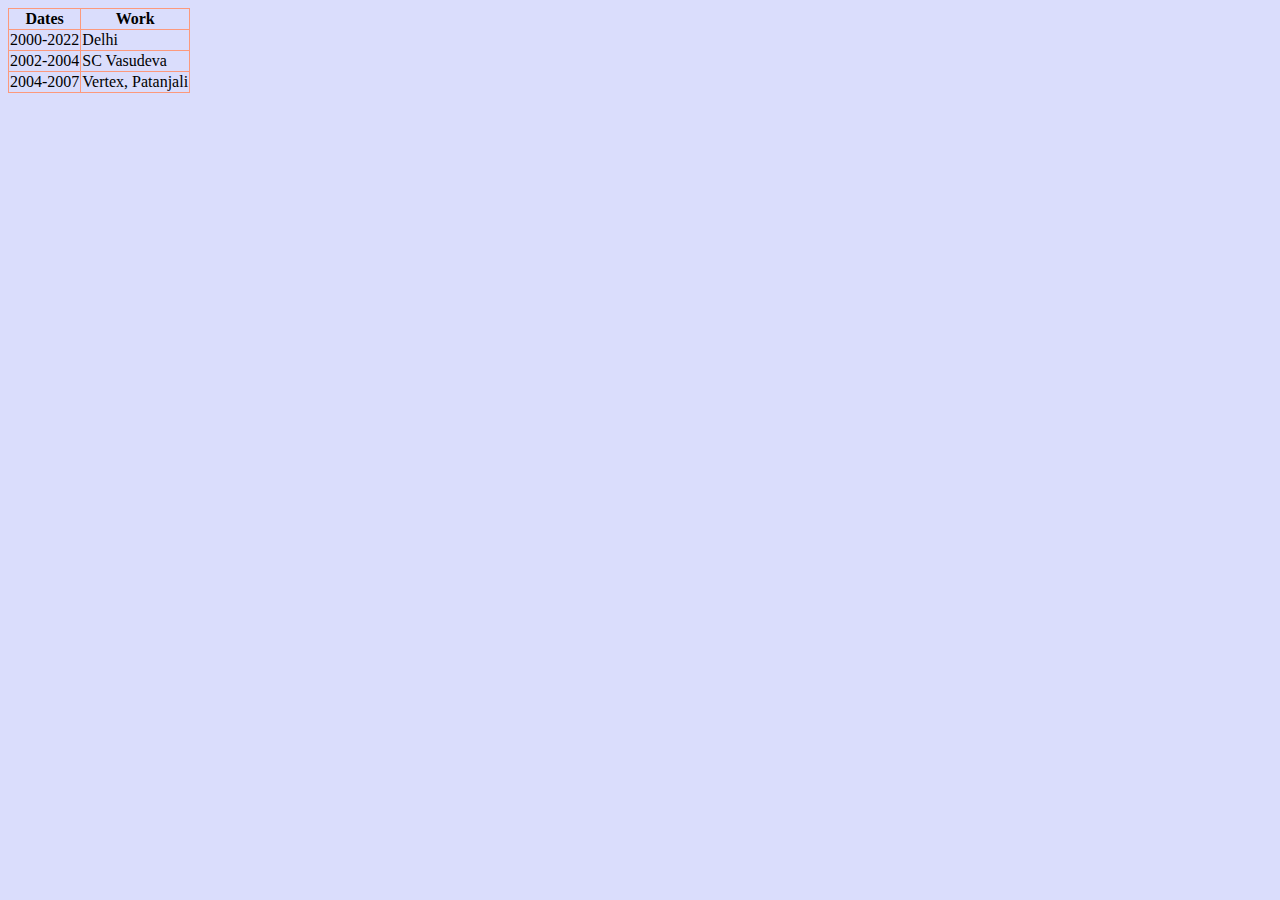
<file: Work_Experience.html>
<!DOCTYPE html>
<html lang="en" dir="ltr">
  <head>
    <meta charset="utf-8">
    <title></title>
    <link rel="stylesheet" href="css/style.css">
  </head>
  <body>
    <table >
      <thead>
        <tr>
          <th>Dates</th>
          <th>Work</th>
        </tr>
      </thead>
      <tbody>
        <tr>
          <td>2000-2022</td>
          <td>Delhi</td>
        </tr>
        <tr>
          <td>2002-2004</td>
          <td>SC Vasudeva</td>
        </tr>
        <tr>
          <td>2004-2007</td>
          <td>Vertex, Patanjali</td>
        </tr>
      </tbody>
    </table>
  </body>
</html>
</file>
<file: css/style.css>
hr {
  border-style: none;
  border-top: dotted;
  border-color: #FC997C;
  border-width: 3px;
  width: 20%
}

body {
  background: #DADDFC;
}

h1 {
  color: #2E4C6D;
}

h3 {
  color: #2E4C6D;
}

table, td,th {

  border: 1px solid #FC997C;
  border-collapse: collapse;

}
</file>
